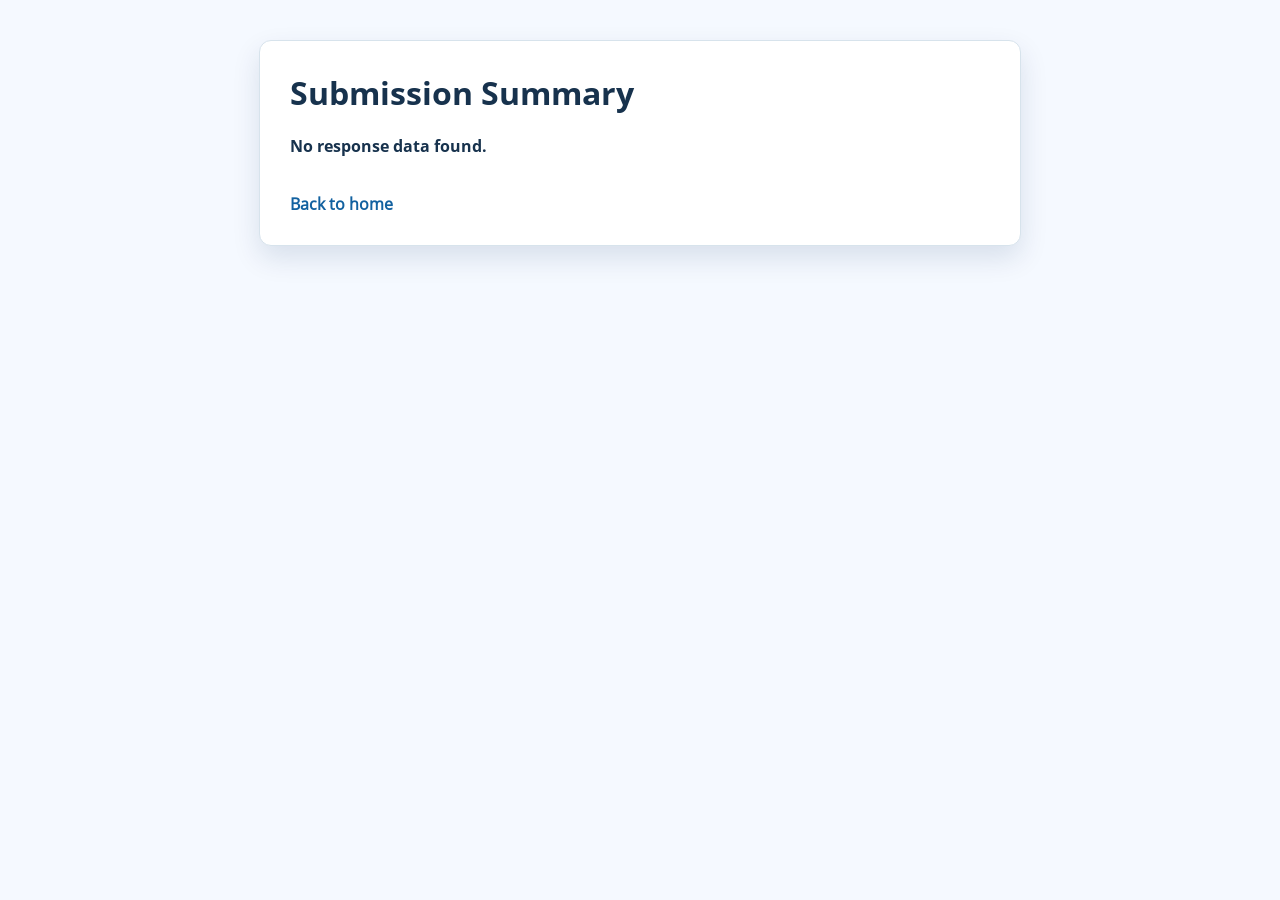
<file: response.html>
<!DOCTYPE html>
<html lang="en">
<head>
    <meta charset="UTF-8">
    <meta name="viewport" content="width=device-width, initial-scale=1.0">
    <title>Response Summary</title>
    <style>
        @font-face {
            font-family: 'Open Sans';
            src: url('fonts/OpenSans-Regular.woff') format('woff');
            font-weight: 400;
            font-style: normal;
        }

        @font-face {
            font-family: 'Open Sans Bold';
            src: url('fonts/OpenSans-Bold.woff') format('woff');
            font-weight: 700;
            font-style: normal;
        }

        body {
            font-family: 'Open Sans', sans-serif;
            margin: 40px;
            background: #f5f9ff;
            color: #17324d;
        }

        .card {
            max-width: 700px;
            margin: auto;
            background: white;
            border: 1px solid #d7e3ec;
            border-radius: 12px;
            padding: 30px;
            box-shadow: 0 12px 28px rgba(8, 43, 87, 0.12);
        }

        h1 {
            margin-top: 0;
            font-family: 'Open Sans Bold', sans-serif;
        }

        dl {
            display: grid;
            grid-template-columns: 220px 1fr;
            gap: 12px 20px;
        }

        dt {
            font-weight: 700;
            font-family: 'Open Sans Bold', sans-serif;
        }

        dd {
            margin: 0;
        }

        a {
            display: inline-block;
            margin-top: 20px;
            color: #1261a0;
            text-decoration: none;
            font-weight: 700;
        }
    </style>
</head>
<body>
    <div class="card">
        <h1>Submission Summary</h1>
        <dl id="response-data"></dl>
        <a href="Q1Project.html">Back to home</a>
    </div>

    <script>
        const params = new URLSearchParams(window.location.search);
        const responseList = document.getElementById("response-data");

        const fields = [
            ["Name", "name"],
            ["Email", "email"],
            ["How did you find me?", "found"],
            ["Other detail", "other-detail"],
            ["Interest", "interest"],
            ["Portfolio rating", "rating"],
            ["What could be improved?", "rating-feedback"],
            ["Willing to collaborate?", "collaborate"],
            ["Request", "message"]
        ];

        fields.forEach(([label, key]) => {
            const value = params.get(key);
            if (!value) return;

            const dt = document.createElement("dt");
            dt.textContent = label;

            const dd = document.createElement("dd");
            dd.textContent = value;

            responseList.appendChild(dt);
            responseList.appendChild(dd);
        });

        if (!responseList.children.length) {
            responseList.innerHTML = "<dt>No response data found.</dt>";
        }
    </script>
</body>
</html>
</file>
